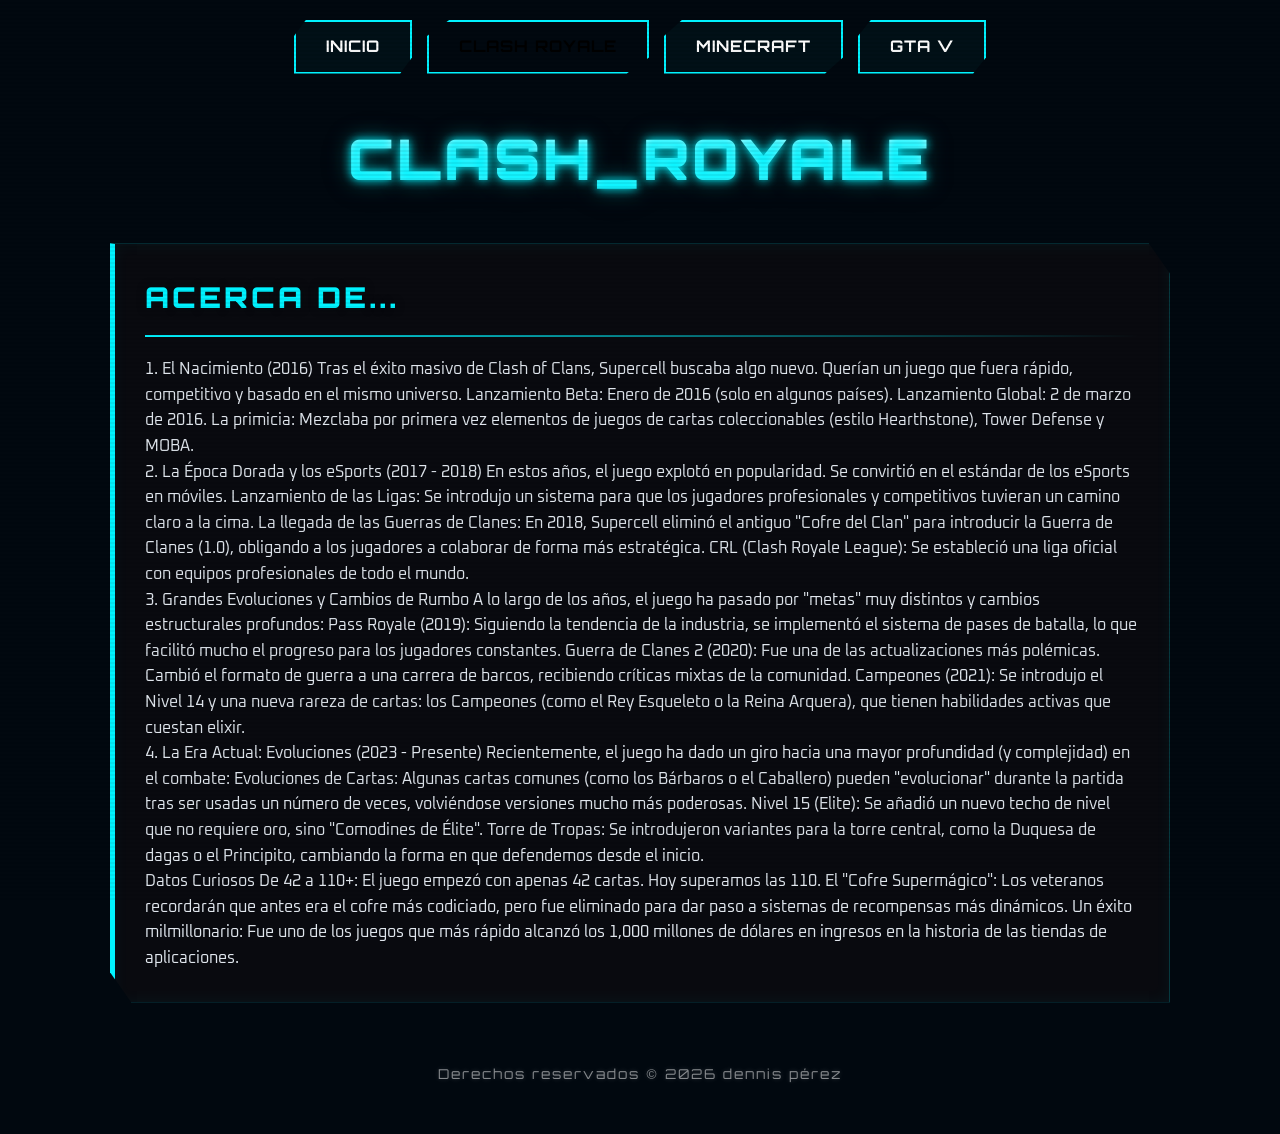
<file: clash_royal.html>
<!DOCTYPE html> <!-- Indica que es un documento HTML -->
<html lang="es">
<head>
    <meta charset="UTF-8">
    <title>Clash_royale</title>
    <!--invoca al archivo style.css que contiene todas las configuraciones de estilos de la página-->
    <link rel="stylesheet" href="style.css">
</head>

<!--Cuerpo del HTML con la clase para el fondo-->
<body class="bg-clash">

<div class="container">

    <!-- Encabezado -->
    <header id="mi-encabezado">
        <!--Creacion del menú utilizando Nav con las clases de botones-->
        <nav>
            <ul>
                <li><a href="index.html" class="btn-gta">Inicio</a></li>
                <li><a href="clash_royal.html" class="btn-gta">Clash royale </a></li>
                <li><a href="minecraft.html" class="btn-gta">minecraft</a></li>
                <li><a href="gta.html" class="btn-gta">GTA V</a></li>
            </ul>
        </nav>

        <!--Texto del encabezado-->
        <h1>Clash_royale</h1>
    </header>

    <main>
        <!--Sección con la clase de tarjeta-->
        <section class="gta-card">
            <h2>Acerca de...</h2>
            <hr>
            <p>
            1. El Nacimiento (2016)
            Tras el éxito masivo de Clash of Clans, Supercell buscaba algo nuevo. Querían un juego que fuera rápido, competitivo y basado en el mismo universo.  

            Lanzamiento Beta: Enero de 2016 (solo en algunos países).  

            Lanzamiento Global: 2 de marzo de 2016.  

            La primicia: Mezclaba por primera vez elementos de juegos de cartas coleccionables (estilo Hearthstone), Tower Defense y MOBA.
            </p>
            <p>
            2. La Época Dorada y los eSports (2017 - 2018)
            En estos años, el juego explotó en popularidad. Se convirtió en el estándar de los eSports en móviles.

            Lanzamiento de las Ligas: Se introdujo un sistema para que los jugadores profesionales y competitivos tuvieran un camino claro a la cima.

            La llegada de las Guerras de Clanes: En 2018, Supercell eliminó el antiguo "Cofre del Clan" para introducir la Guerra de Clanes (1.0), obligando a los jugadores a colaborar de forma más estratégica.  

            CRL (Clash Royale League): Se estableció una liga oficial con equipos profesionales de todo el mundo.
            </p>
            <p>
            3. Grandes Evoluciones y Cambios de Rumbo
            A lo largo de los años, el juego ha pasado por "metas" muy distintos y cambios estructurales profundos:

            Pass Royale (2019): Siguiendo la tendencia de la industria, se implementó el sistema de pases de batalla, lo que facilitó mucho el progreso para los jugadores constantes.

            Guerra de Clanes 2 (2020): Fue una de las actualizaciones más polémicas. Cambió el formato de guerra a una carrera de barcos, recibiendo críticas mixtas de la comunidad.

            Campeones (2021): Se introdujo el Nivel 14 y una nueva rareza de cartas: los Campeones (como el Rey Esqueleto o la Reina Arquera), que tienen habilidades activas que cuestan elixir.
            </p>
            <p>
            4. La Era Actual: Evoluciones (2023 - Presente)
            Recientemente, el juego ha dado un giro hacia una mayor profundidad (y complejidad) en el combate:

            Evoluciones de Cartas: Algunas cartas comunes (como los Bárbaros o el Caballero) pueden "evolucionar" durante la partida tras ser usadas un número de veces, volviéndose versiones mucho más poderosas.  

            Nivel 15 (Elite): Se añadió un nuevo techo de nivel que no requiere oro, sino "Comodines de Élite".

            Torre de Tropas: Se introdujeron variantes para la torre central, como la Duquesa de dagas o el Principito, cambiando la forma en que defendemos desde el inicio.
            </p>
            <p>
            Datos Curiosos
            De 42 a 110+: El juego empezó con apenas 42 cartas. Hoy superamos las 110.  

            El "Cofre Supermágico": Los veteranos recordarán que antes era el cofre más codiciado, pero fue eliminado para dar paso a sistemas de recompensas más dinámicos.

            Un éxito milmillonario: Fue uno de los juegos que más rápido alcanzó los 1,000 millones de dólares en ingresos en la historia de las tiendas de aplicaciones.
            </p>
        </section>
    </main>

    <!--Pie de pagina-->
    <div class="footer">Derechos reservados © 2026 dennis pérez</div>

</div>

<!--Invoca al archivo script.js que contiene la funcion que controla el comportamiento del menu-->
<script src="script.js"></script>
</body>
</html>
</file>
<file: style.css>
@import url('https://fonts.googleapis.com/css2?family=Orbitron:wght@400;700;900&family=Oxanium:wght@400;600;800&display=swap');


:root {
    --gamer-bg-dark: rgba(10, 11, 16, 0.9);    
    --neon-cyan: #00f3ff;                       
    --neon-magenta: #ff0055;                    
    --neon-green: #39ff14;                     
    --text-main: #e0e6ed;                        
    --cyber-grid: rgba(0, 243, 255, 0.1);
}


/* ============================================================
   3. ESTILOS BASE Y CONFIGURACIÓN DE FONDOS
   ============================================================ */
* {
    margin: 0;
    padding: 0;
    box-sizing: border-box;
}

body {
    background-color: #0a0c14 !important; /* Forza el color oscuro en todo el sitio */
    background-size: cover;
    background-attachment: fixed;
    background-position: center;
    background-repeat: no-repeat;
    color: var(--text-main);
    font-family: 'Oxanium', sans-serif;
    line-height: 1.6;
    overflow-x: hidden;
}


.bg-gta, .bg-clash, .bg-minecraft, .bg-historia {
    background-blend-mode: overlay;
    background-color: #01080f !important; 
}


.bg-gta {
    background-image: none !important; 
    background-color: #0a0c14 !important;
}

.bg-clash {
    background-image: url('https://tse2.mm.bing.net/th/id/OIP.A9UDdUC2VYNjtDIbSvurJAHaEK?r=0&rs=1&pid=ImgDetMain&o=7&rm=3');
}

.bg-minecraft {
    background-image: url('https://tse4.mm.bing.net/th/id/OIP.KyzCVhjqB0wLSvVomlCoGwHaEK?r=0&rs=1&pid=ImgDetMain&o=7&rm=3');
}

.bg-historia {
    background-image: url('https://th.bing.com/th/id/R.0ccaaaf061f80c22d5fe07d5d72c1680?rik=gB8F12JcMmK%2bhg&riu=http%3a%2f%2ffondosmil.co%2ffondo%2f3551.jpg&ehk=fVBgjLayrr7e35B%2f5zsc%2fgo7X2iDtW0uBJRCFKdt6kM%3d&risl=&pid=ImgRaw&r=0');
}


h1, h2, h3 {
    font-family: 'Orbitron', sans-serif; 
    text-transform: uppercase;
    font-weight: 900;
    letter-spacing: 3px;
    text-shadow: 0 0 10px var(--neon-cyan), 0 0 20px rgba(0, 243, 255, 0.5);
    color: #fff;
}

h1 {
    font-size: 3.5rem;
    text-align: center;
    margin: 40px 0;
    background: linear-gradient(180deg, #fff 0%, var(--neon-cyan) 100%);
    -webkit-background-clip: text;
    -webkit-text-fill-color: transparent;
    filter: drop-shadow(0 2px 8px rgba(0, 0, 0, 0.8));
}

h2 {
    font-size: 1.8rem;
    color: var(--neon-cyan);
    text-shadow: 0 0 8px rgba(2, 15, 15, 0.6);
    text-align: left;
    margin-bottom: 15px;
}


.container {
    max-width: 1100px;
    margin: 0 auto;
    padding: 20px;
}


.gta-card {
    background: var(--gamer-bg-dark);
    border: 1px solid rgba(0, 243, 255, 0.2);
    border-left: 5px solid var(--neon-cyan);
    box-shadow: 0 0 15px rgba(0, 0, 0, 0.7), inset 0 0 15px rgba(0, 243, 255, 0.05);
    padding: 30px;
    margin-bottom: 30px;
    clip-path: polygon(0 0, 98% 0, 100% 4%, 100% 100%, 2% 100%, 0 96%); /* Esquinas cortadas estilo sci-fi */
}

/* Tarjetas de alerta o secciones destacadas cambiadas a neón magenta */
.gta-card.alert {
    border-left-color: var(--neon-magenta);
    border-right: 1px solid rgba(255, 0, 85, 0.3);
    box-shadow: 0 0 15px rgba(255, 0, 85, 0.15);
}

.gta-card.alert h1, .gta-card.alert h2 {
    color: var(--neon-magenta);
    text-shadow: 0 0 10px var(--neon-magenta);
}

hr {
    border: 0;
    height: 2px;
    background: linear-gradient(90deg, var(--neon-cyan), transparent);
    margin-bottom: 20px;
}


nav ul {
    list-style: none;
    display: flex;
    justify-content: center;
    flex-wrap: wrap;
    gap: 15px;
    margin-bottom: 20px;
}

.btn-gta {
    display: inline-block;
    padding: 12px 30px;
    background: rgba(0, 243, 255, 0.03);
    color: #fff;
    border: 2px solid var(--neon-cyan);
    font-family: 'Orbitron', sans-serif;
    font-weight: 700;
    text-transform: uppercase;
    text-decoration: none;
    font-size: 1rem;
    letter-spacing: 1px;
    clip-path: polygon(10% 0%, 100% 0%, 100% 70%, 90% 100%, 0% 100%, 0% 30%);
    box-shadow: 0 0 10px rgba(0, 243, 255, 0.2);
    transition: all 0.3s ease;
}

.btn-gta:hover {
    background: var(--neon-cyan);
    color: #000;
    box-shadow: 0 0 20px var(--neon-cyan);
    transform: translateY(-2px);
}


img {
    border-radius: 4px;
    box-shadow: 0 0 20px rgba(0, 0, 0, 0.8);
    transition: transform 0.3s ease;
}

img:hover {
    transform: scale(1.02);
}


body::after {
    content: "";
    position: fixed;
    top: 0; left: 0; width: 100%; height: 100%;
    background: linear-gradient(rgba(18, 16, 16, 0) 50%, rgba(0, 0, 0, 0.15) 50%);
    background-size: 100% 4px;
    z-index: 9999;
    pointer-events: none;
    opacity: 0.4;
}

.footer {
    text-align: center;
    font-family: 'Orbitron', sans-serif;
    font-size: 0.85rem;
    letter-spacing: 2px;
    padding: 30px;
    color: rgba(255, 255, 255, 0.5);
    text-shadow: 0 0 5px rgba(255, 255, 255, 0.2);
}
</file>
